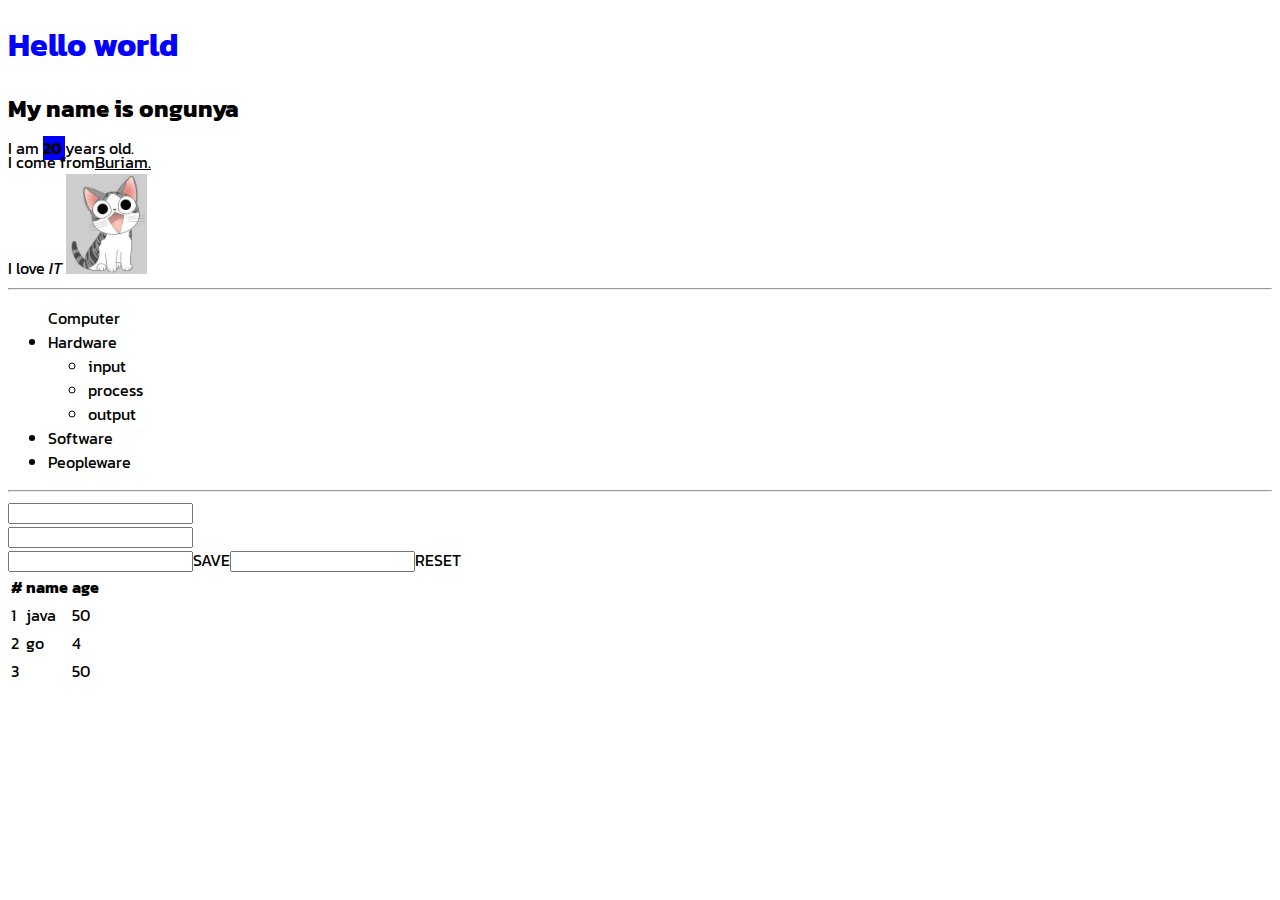
<file: LAB3/index.html>
<!DOCTYPE html>
<html lang="en">

<head>
    <meta charset="UTF-8">
    <meta http-equiv="X-UA-Compatible" content="IE=edge">
    <meta name="viewport" content="width=device-width, initial-scale=1.0">
    <title>Document</title>
    <link rel="stylesheet" href="style.css">
    <link rel="preconnect" href="https://fonts.gstatic.com">
    <link href="https://fonts.googleapis.com/css2?family=Kanit&display=swap" rel="stylesheet">
</head>

<body>
    <!--paragraph-->
    <h1>Hello world</h1>
    <h2>My name is ongunya</h2>

    <p>I am <strong> 20 </strong> years old.</p>
    <p>I come from<u>Buriam.</u> <br> I love <i> <syrong>IT </syrong> </i>
        <img src="./img/download.jpg" alt="picture" height="100">
    </p>

    <table>
        <thead>
            <th>#</th>
            <th>name</th>
            <th>age</th>
        </thead>
        <tbody>
            <tr>
                <td>1</td>
                <td>
                    <class="bg-yellow"></class> java </td>
                <td>50</td>
            </tr>
            <tr>
                <td>2</td>
                <td>go</td>
                <td>4</td>
            </tr>
            <tr>
                <td>3</td>
                <td>
                    <imgimg src="./img/download.jpg" alt="picture" height="100">
                </td>
                <td>50</td>
            </tr>
            <!--bullet-->
            <hr>
            <ul>Computer
                <li>Hardware</li>
                <ul>
                    <li>input</li>
                    <li>process</li>
                    <li>output</li>
                </ul>
                <li>Software</li>
                <li>Peopleware</li>
            </ul>


            <!--from-->
            <hr>
            <form action="# " method="POST ">
                <input type="text " name="user "> <br>
                <input type="text " name="pass "><br>
                <input type="submit ">SAVE</button>
                <input type="reset ">RESET</button>
            </form>

</body>

</html>
</file>
<file: LAB3/style.css>
body {
     font-family: 'Kanit', sans-serif;
 }
 
 h1 {
     color: blue;
 }
 
 p {
     margin: -10px 0px 0px 0px;
 }
 
 strong {
     background: blue;
 }
 
 #it {
     color: white;
 }
 
 .bg-yellow {
     background: yellow;
 }
</file>
